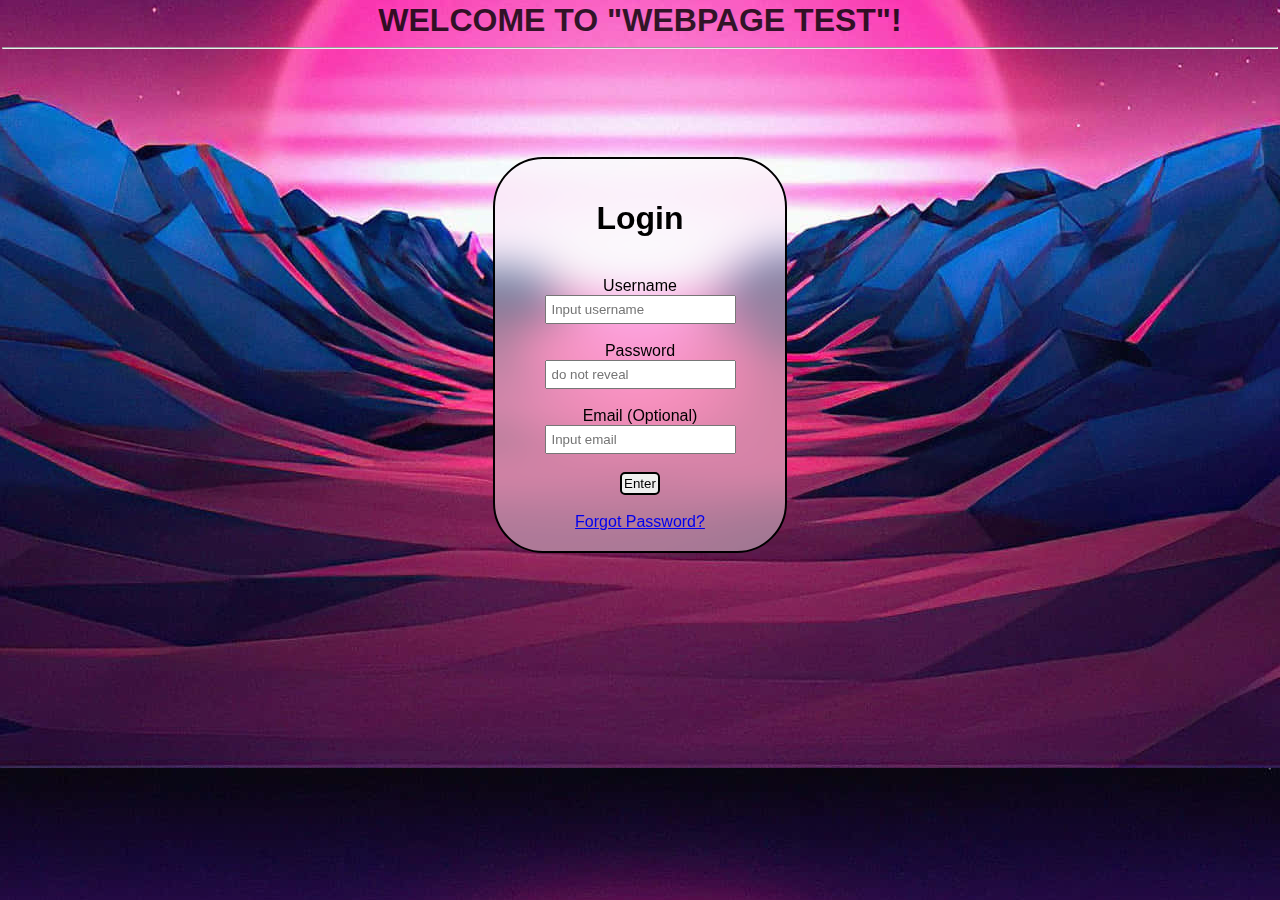
<file: index.html>
<!DOCTYPE html>
<html lang="en">
<head>
    <meta charset="UTF-8">
    <meta name="viewport" content="width=device-width, initial-scale=1.0">
    <title>front page test</title>

    <link rel="stylesheet" href="front page design.css">
</center>


<body>
    <center>
    <header>
        <h1 id="head">WELCOME TO "WEBPAGE TEST"!</h1>
        <hr>
    </header>

  
        <form id="loginForm">
            <h1>Login</h1>
            <br>
            <label class="f1" for="username">Username</label>
            <input type="text" class="f1" id="username" name="username" placeholder="Input username">
            <br>
            <br>
            <label class="f1" for="password">Password</label>
            <br>
            <input type="password" class="f1" id="password" name="password" placeholder="do not reveal">
            <br>
            <br>
            <label class="f1" for="email">Email (Optional)</label>
            <br>
            <input type="email" class="f1" id="email" name="email" placeholder="Input email">
            <br>
            <br>
            <button type="button" id="submit">Enter</button>
            <br>
            <br>
            <a id="forgot" target="_blank" href="https://www.youtube.com/watch?v=-LhUOF3XxBA&t=56s&pp=ygUXbmV2ZXIgZ29ubmEgZ2l2ZSB5b3UgdXA%3D">Forgot Password?</a>
            <br>
        </form>
    </center>

    <script src="front page.js" defer></script>
    </body>
</html>
</file>
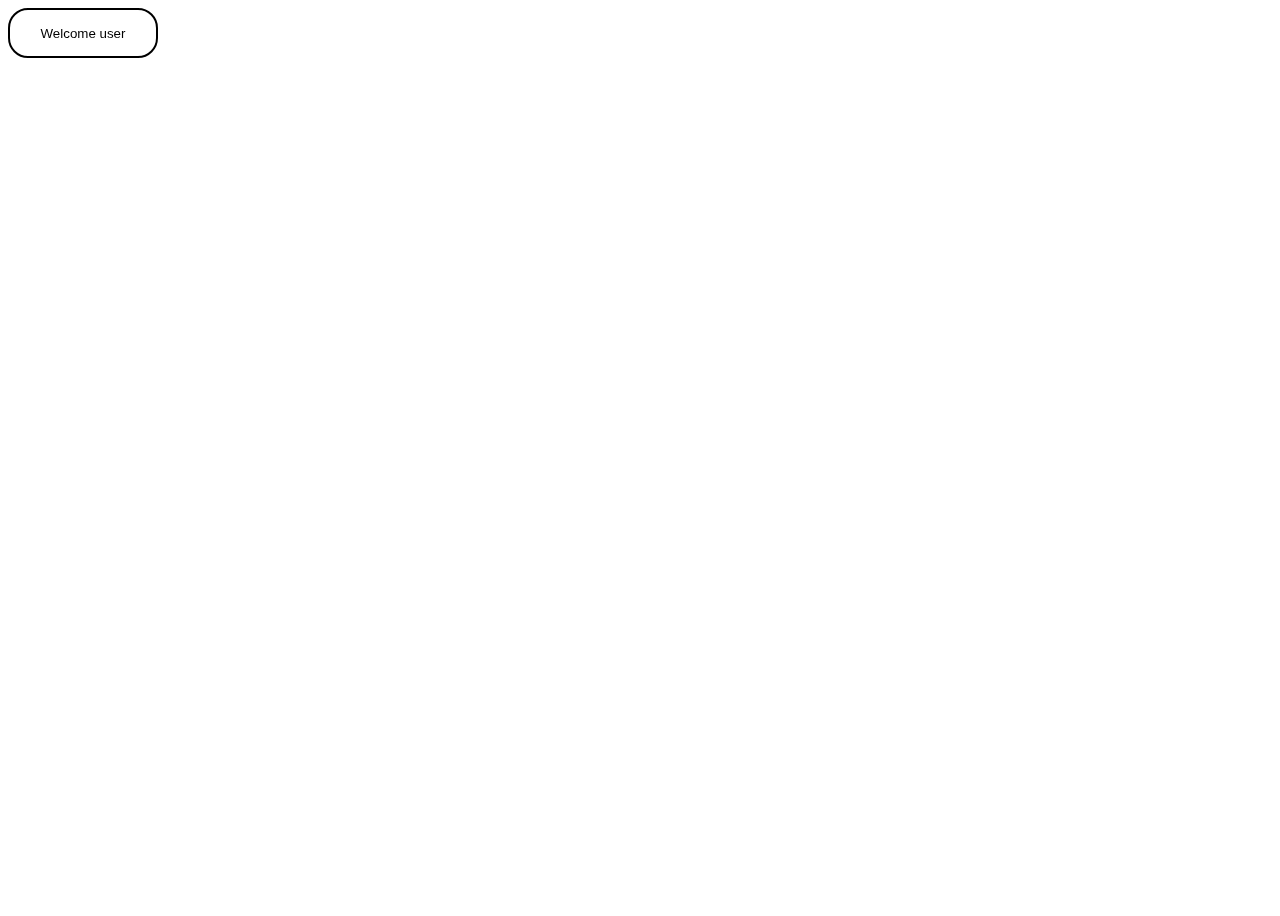
<file: 2nd page.html>
<!DOCTYPE html>
<html lang="en">
<head>
    <meta charset="UTF-8">
    <meta name="viewport" content="width=device-width, initial-scale=1.0">
    <title>Document</title>
    <link rel="stylesheet" href="2nd page.css">
</head>
<body>
 <span >
<div class="popup"> 
    <button>Welcome user</button>
    <div class="content">
        <a id="out" href="website front page.html">Logout</a>

    </div>
</div>
<br>
 </span>
</body>
</html>
</file>
<file: front page design.css>
#head{  
    font-family: Arial, Helvetica, sans-serif;
    display: inline;    
    opacity: 0.8;
    
}
form{
    background-color: rgb(255, 255, 255, 0.4);
    border: 2px solid;
    font-family: Arial, Helvetica, sans-serif; 
width: 250px;
height: auto;
position: relative;
top: 100px;
border-radius: 50px;
overflow: hidden;
padding: 20px;
animation-name: slideup-flip; 
animation-duration: 3s;
backdrop-filter: blur(20px);

}
.f1{
    border-radius: 10px solid;
    padding: 5px;
}
#in{
    border-radius: 10px;
    overflow: hidden;
    padding: 5px;
}   
#submit{
    background-color: rgba(255, 0, 0,);
    border: 2px solid;
    font-family: Arial, Helvetica, sans-serif;
    padding: 2px;
    border-radius: 5px;
    cursor: pointer;
 

}   
#submit:hover{
    font-size: 1.2em;
    backdrop-filter: opacity(0.8);

}

body{
    font-family: Arial, Helvetica, sans-serif;
        background-image:url(wallpaper.jpg);
        background-position: center;
    font-size: 1em;
    margin: 2px;

}
#forgor{
    color: rgb(255, 0, 179);
    border: 1px solid;
    border-radius: 50px;
    padding: 7px;
    border-radius: 5px;
    float: top  ;
 
}
#forgor:hover{
    font-size: 1.2em;
    background-color:rgb(97, 1, 92);
    cursor: pointer;

}

@keyframes slideup-flip{
    from{transform: translateY(500px) rotateY(360deg)}
    
}
</file>
<file: 2nd page.css>
body{
    background-image: url('https://wallpaperaccess.com/full/5927911.gif');
    background-size: cover ;
    background-repeat: no-repeat ;
    background-position: center;
    height: 100vh;
}

.popup{
    display: inline-block;
}
.popup button{
    background-color: rgb(255, 255, 255, 0.4);
    backdrop-filter: blur(20px);
    border-radius: 20px;
    border: 2px solid;
    width: 150px;
    height: 50px;
    animation-name: slide;
    animation-duration: 3s;
}

.popup a{
    display: block;
    background-color: rgba(203, 214, 210, 0.548);
    border-radius: 3px;
    height: 20px;
    width: 100px;
    text-align: center;
    text-decoration: none;
    padding: 5px;
    position:absolute;
    left: 20px;  
    transition: opacity 0.3s ease-in-out, transform 0.3s ease-in-out;
} 

.popup .content{
    display: none;
    position: absolute;
    background-color: rgb(149, 157, 163);

}
.popup:hover .content{
    display: block;
    transform: translateY(2);
    transition-delay: 0s;
 

}
 
.popup:hover button{
    background-color: rgba(240, 248, 255, 0.658);
}


@keyframes drop-down{
    from{transform: translateY(-200px)}
}

@keyframes slide{
    from{transform: translateX(-200px)}
}
</file>
